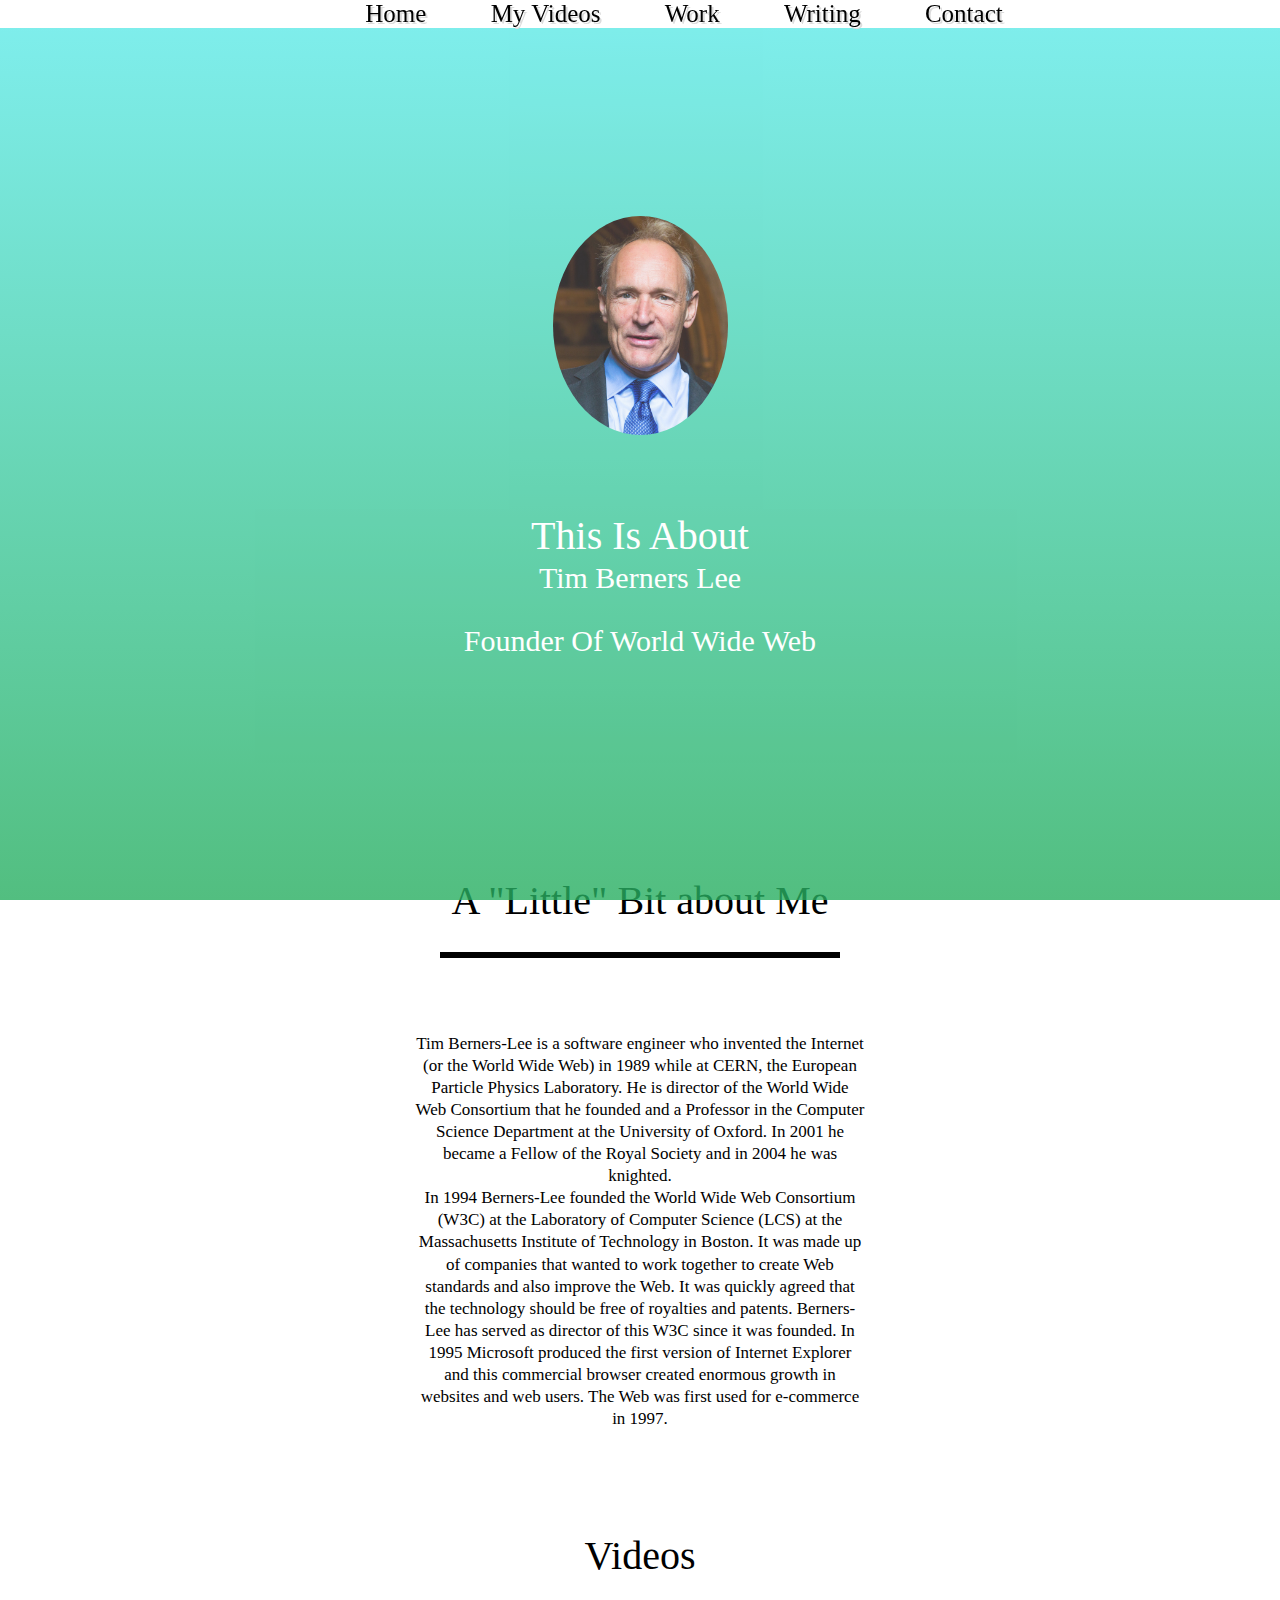
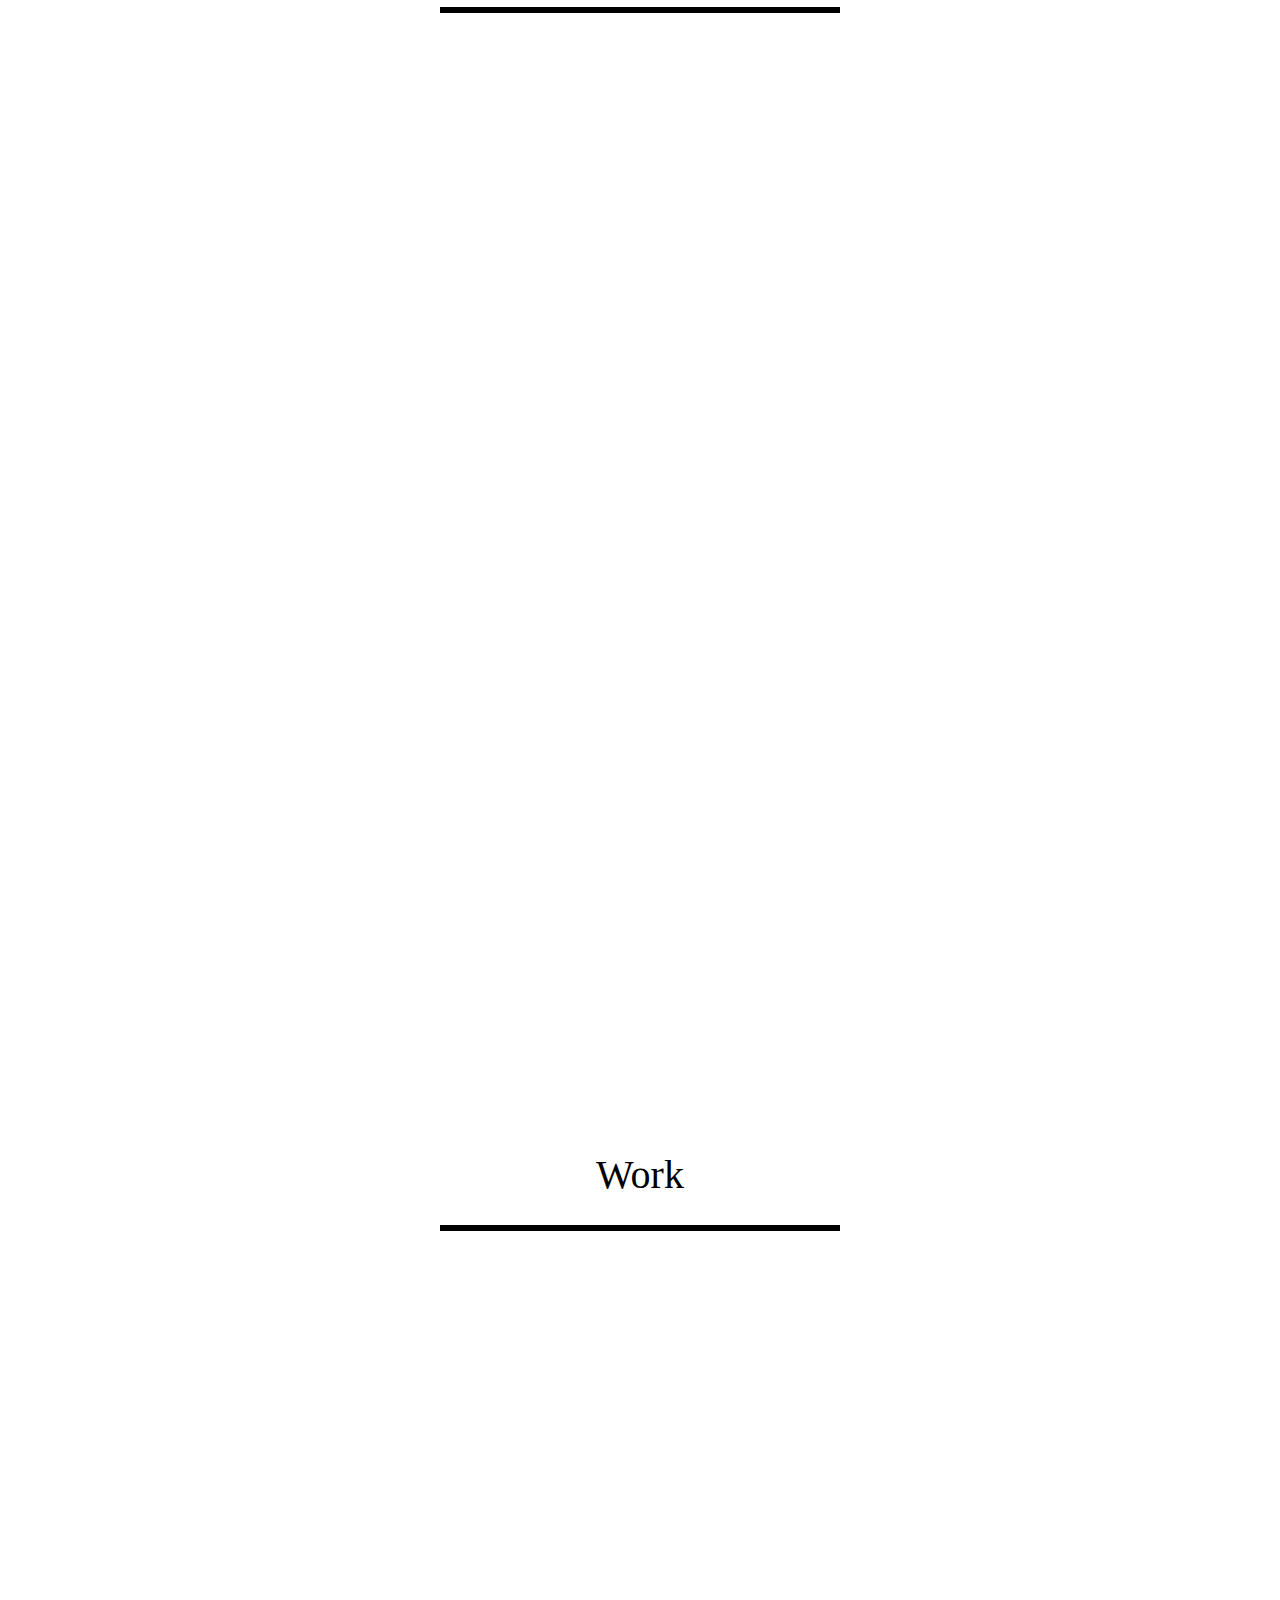
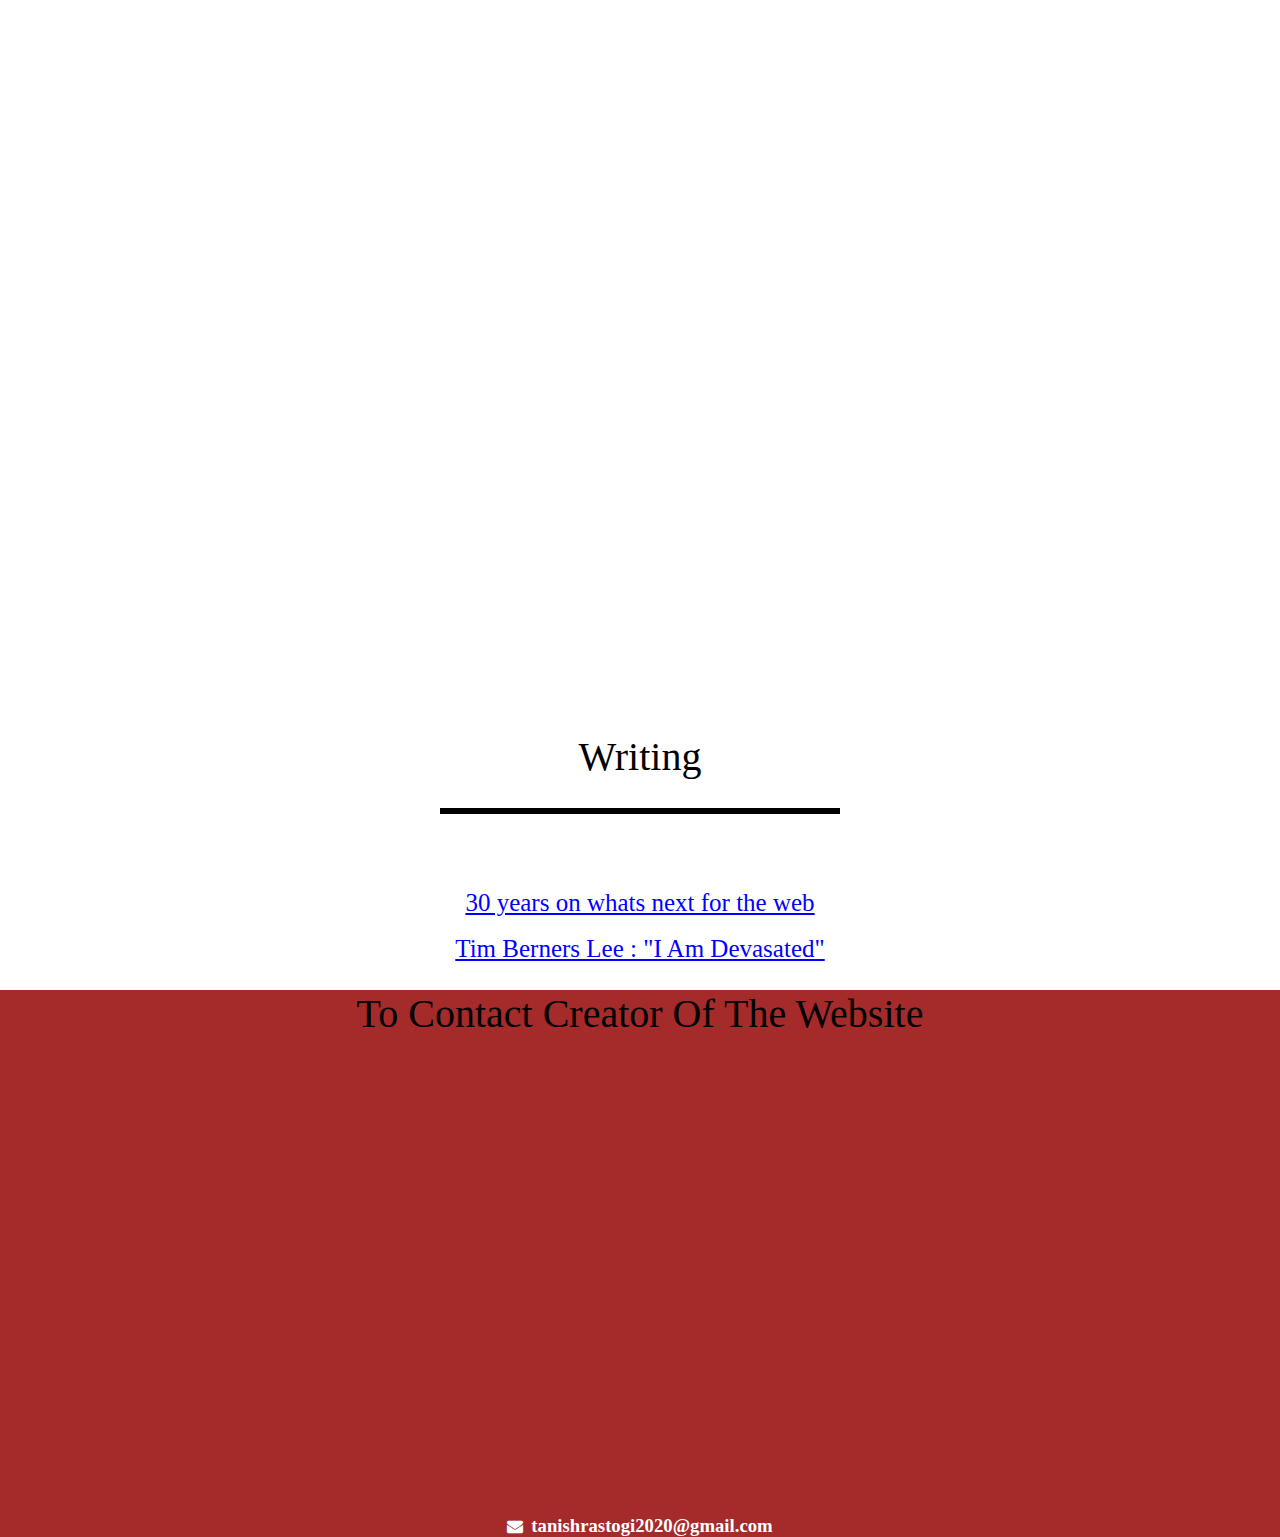
<file: tim.html>
<html>

<head>


    <title> Tim Berners Lee </title>
    <link rel="stylesheet" href="timstyle.css">
    <link href="https://fonts.googleapis.com/css?family=Cinzel+Decorative&display=swap" rel="stylesheet">
    <link rel="stylesheet" href="https://cdnjs.cloudflare.com/ajax/libs/font-awesome/4.7.0/css/font-awesome.min.css">

</head>

<body>

    <center>

        <ul class="menu">
            <li class="links"> <a href="#firstpage"> Home </a> </li>
            <li class="links"> <a href="#videos"> My Videos </a> </li>
            <li class="links"> <a href="#work"> Work </a> </li>
            <li class="links"> <a href="#writing"> Writing </a> </li>
            <li class="links"> <a href="#contact"> Contact </a> </li>

        </ul>

    </center>

    <section id="firstpage" class="parallax-container">
        <div class="parallax-inner">

            <img src="Profile.jpg" />
            <h1> This Is About
                <br>

                <span id="name"> Tim Berners Lee </span>


            </h1>


            <h2> Founder Of World Wide Web </h2>
        </div>

    </section>







    <section id="words">
        <h1> A "Little" Bit about Me </h1>
        <div class="line"> </div>
        <p> Tim Berners-Lee is a software engineer who invented the Internet (or the World Wide Web) in 1989 while at CERN, the European Particle Physics Laboratory. He is director of the World Wide Web Consortium that he founded and a Professor in the Computer Science Department at the University of Oxford. In 2001 he became a Fellow of the Royal Society and in 2004 he was knighted.


            <br>

            In 1994 Berners-Lee founded the World Wide Web Consortium (W3C) at the Laboratory
            of Computer Science (LCS) at the Massachusetts Institute of Technology in Boston. It was made up of companies that wanted to work together to create Web standards and also improve the Web. It was quickly agreed that the technology should be free of royalties and patents. Berners-Lee has served as director of this W3C since it was founded. In 1995 Microsoft produced the first version of Internet Explorer and this commercial browser created enormous growth in websites and web users. The Web was first used for e-commerce in 1997.
        </p>


    </section>

    <section id="videos">
        <h1> Videos </h1>
        <div class="line"> </div>
        <br>
        <iframe width="900" height="500" src="https://www.youtube.com/embed/OM6XIICm_qo" title="YouTube video player" frameborder="0" allow="accelerometer; autoplay; clipboard-write; encrypted-media; gyroscope; picture-in-picture" allowfullscreen></iframe>
        <br>
        <br>
        <iframe width="900" height="500" src="https://www.youtube.com/embed/rCplocVemjo" title="YouTube video player" frameborder="0" allow="accelerometer; autoplay; clipboard-write; encrypted-media; gyroscope; picture-in-picture" allowfullscreen></iframe>

    </section>

    <section id="work">
        <h1> Work </h1>
        <div class="line"> </div>

        <iframe width="900" height="1000" src="https://en.wikipedia.org/wiki/Tim_Berners-Lee#Career_and_research" frameborder="0"> </iframe>





    </section>

    <section id="writing">
        <h1> Writing </h1>
        <div class="line"> </div>
        <a class="articles" href="https://www.theguardian.com/technology/2019/mar/12/tim-berners-lee-on-30-years-of-the-web-if-we-dream-a-little-we-can-get-the-web-we-want" target="_blank"> 30 years on whats next for the web </a>
        <br>
        <br>
        <a class="articles" href="https://www.vanityfair.com/news/2018/07/the-man-who-created-the-world-wide-web-has-some-regrets" target="_blank"> Tim Berners Lee : "I Am Devasated" </a>


    </section>

    <section id="contact">

        <h1> To Contact Creator Of The Website </h1>

        <iframe src="https://www.google.com/maps/embed?pb=!1m18!1m12!1m3!1d2936.867440179976!2d-83.1788960849158!3d42.60055592787297!2m3!1f0!2f0!3f0!3m2!1i1024!2i768!4f13.1!3m3!1m2!1s0x8824c142c126b36f%3A0xa28eafddc6362e11!2sHamilton%20Elementary%20School!5e0!3m2!1sen!2sus!4v1618357294911!5m2!1sen!2sus" width="600" height="450" style="border:0;" allowfullscreen="" loading="lazy"> </iframe>

        <div class="contact_1">
            <a href="mailto:tanishrastogi2020@gmail.com?Subject=Hello"> <i class="fa fa-envelope"></i>&nbsp;&nbsp;<h3>tanishrastogi2020@gmail.com</h3> </a>

        </div>




    </section>








</body></html>
</file>
<file: timstyle.css>
h1 {

    font-size: 40px;
    font-family: Comic Sans MS;
    font-weight: 300;
    line-height: 1.2;

}

h2 {

    font-size: 30px;
    font-family: fantasy;
    font-weight: 300;
    line-height: 1.2;

}

#name {
    font-size: 30px;
    line-height: 1.2;
    font-family: cursive;


}

body {
    margin: 0;
    padding-top: 800px;
    text-align: center;

}

.parallax-inner {

    text-align: center;
    vertical-align: middle;
    display: table-cell;
    position: relative;


}

img {

    width: 175px;
    margin-bottom: 50px;
    border-radius: 50%;

}

#firstpage {
    position: absolute;
    overflow: hidden;
    height: 800px;
    color: #ffffff;
    bottom: 0;
    left: 0;
    top: 0;
    right: 0;
    opacity: 0.8;
    width: 100%;
    height: 100%;
    background: linear-gradient(#60ebeb 0%, #27ae60 100%);
    display: table;
    z-index: 9;


}

.line {
    height: 6px;
    width: 400px;
    background-color: black;
    margin: 8px auto;
    margin-bottom: 75px;

}

#words {
    padding: 50px;
    text-align: center;


}

p {

    max-width: 450px;
    margin: 25px auto;
    font-size: 17px;
    line-height: 1.3;

}

.links {

    color: black;
    padding-left: 33px;
    padding-right: 25px;
    font-family: Comic Sans MS;
    font-size: 25px;
    display: inline;

}



.links:hover {
    text-decoration: underline;
    font-size: 30px;



}

.menu {
    position: fixed;
    top: 0px;
    z-index: 10;
    cursor: pointer;
    background: white;
    width: 100%;
    margin-top: 0px;
    list-style: none;


}

a {
    text-decoration: none;
    color: black;
    text-shadow: 2px 2px gainsboro;

}

html {
    scroll-behavior: smooth;

}

#writing a {
    font-size: 25px;
    text-shadow: none !important;
    color: blue !important;
    text-decoration: underline !important;
    font-family: Comic Sans MS !important;


}

#contact {
    background: brown;



}


#contact iframe {
    width: 100%;





}

.contact_1 h3 {

    display: inline;



}

.contact_1 a {
    color: white;
    text-shadow: none;



}
</file>
